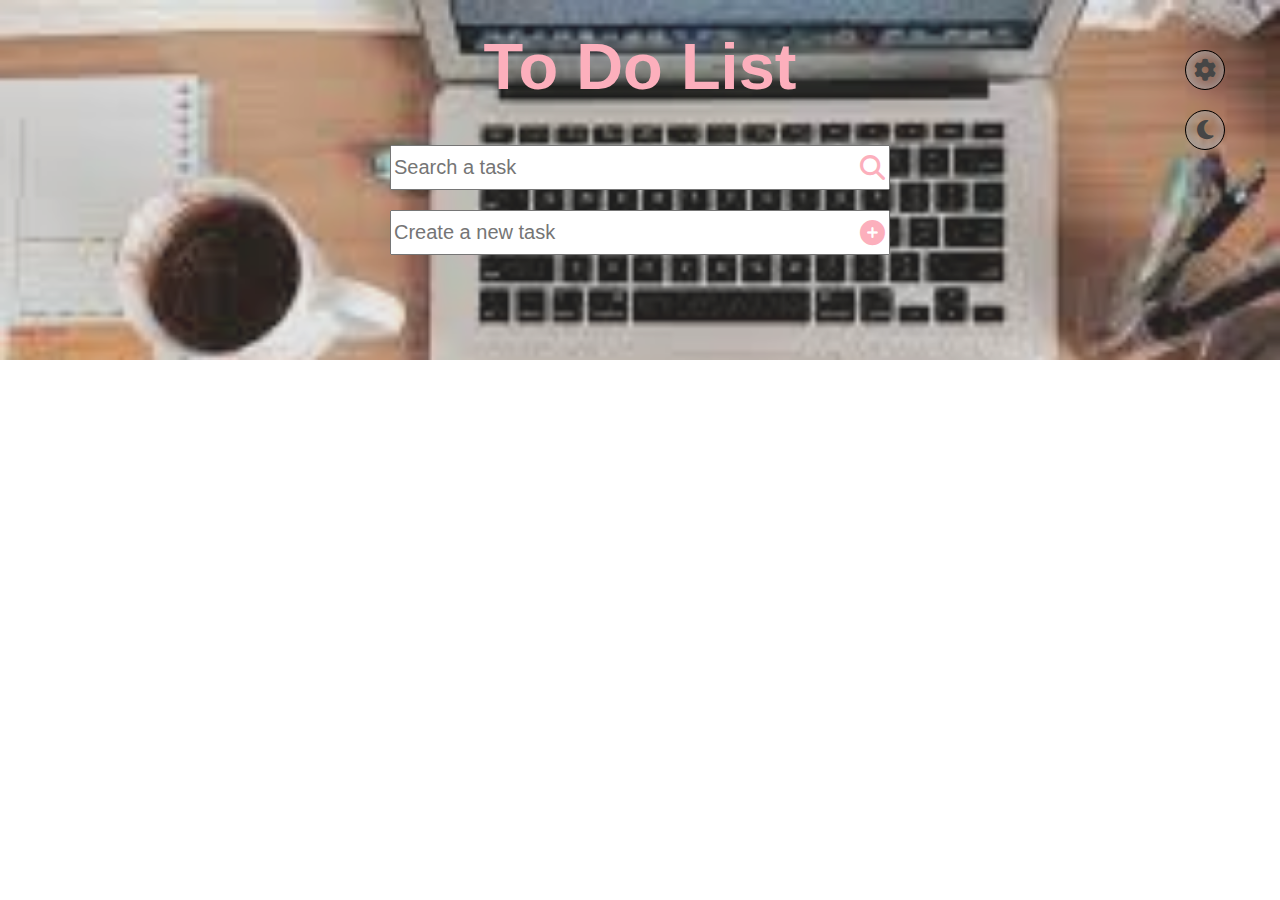
<file: index.html>
<!DOCTYPE html>
<html lang="en">
<head>
    <meta charset="UTF-8">
    <meta http-equiv="X-UA-Compatible" content="IE=edge">
    <meta name="viewport" content="width=device-width, initial-scale=1.0">
    <title>To Do List</title>
    <!-- Main Css File -->
    <link rel="stylesheet" href="css/main.css">
    <!-- Normalize Css File -->
    <link rel="stylesheet" href="css/normalize.css">
    <!-- Fotn Icons -->
    <link rel="stylesheet" href="css/all.min.css">
</head>
<body>
    <!-- <i class="fa-solid fa-gear"></i>
    <i class="fa-solid fa-moon"></i>
    <i class="fa-solid fa-sun"></i> -->
    
    <div class="main-page">
        <div class="high-side-back  ">
            <div class="container">
                <span class="options">
                    <i class="fa-solid fa-gear gear"></i>
                  <div class="about-color">


                     <div class="colors-holder">
                        <div class="colors">
                          <h3>Theme Colors</h3>
                          <div class="bullets">
                            <span></span>
                            <span></span>
                            <span></span>
                            <span></span>
                            <span></span>
                          </div>
                        </div> 

                        <div class="background-img-holder">
                          <h3>Random Backgrounds</h3>
                          <div class="back-inputs">
                            <input type="button" value="Yes" id="">
                            <input type="button" value="No" id="">
                          </div>
                         </div>

                     </div>
                </div>


                <div class="mode-icon">
                  <i class="fa-solid fa-sun"></i>
                  <i class="fa-solid fa-moon color-icon"></i>
                </div>    
              </span>

                <div class="heigh-side"> 

                      <h2>To Do List</h2>

                     
                <div class="about-task">
                    <div class="add-task">
                       <div class="input-field">
                        <input type="text" placeholder="Search a task" >
                        <i class="fa-solid fa-magnifying-glass"></i>                </div>
                       </div>

               
    
                    <div class="create-task">
                      <div class="input-field">
                        <input type="text" placeholder="Create a new task" >
                        <i class="fa-solid fa-circle-plus"></i>  
                       </div>
                    </div>
                </div>

                

                </div>
            </div>
  
        </div>
    
        <div class="low-side-back">
            <div class="container">


                <div class="low-side">

                 <!-- <div class="task-added">

                  <div class="contentSide">
                    <span>Html & Css</span>
                    <input type="text" name="" id="">
                  </div>

                  <div class="icons">
                     <i class="delete fa-solid fa-square-minus"></i>

                      <div class="edit-save">
                         <i class="fa-solid fa-pen-to-square"></i>
                         <i class="fa-solid fa-floppy-disk"></i>
                      </div>
                   </div> 


                </div> -->
                  


              </div>
            </div>
        </div>

    </div>
    
    <script src="main.js"></script>
</body>
</html>
</file>
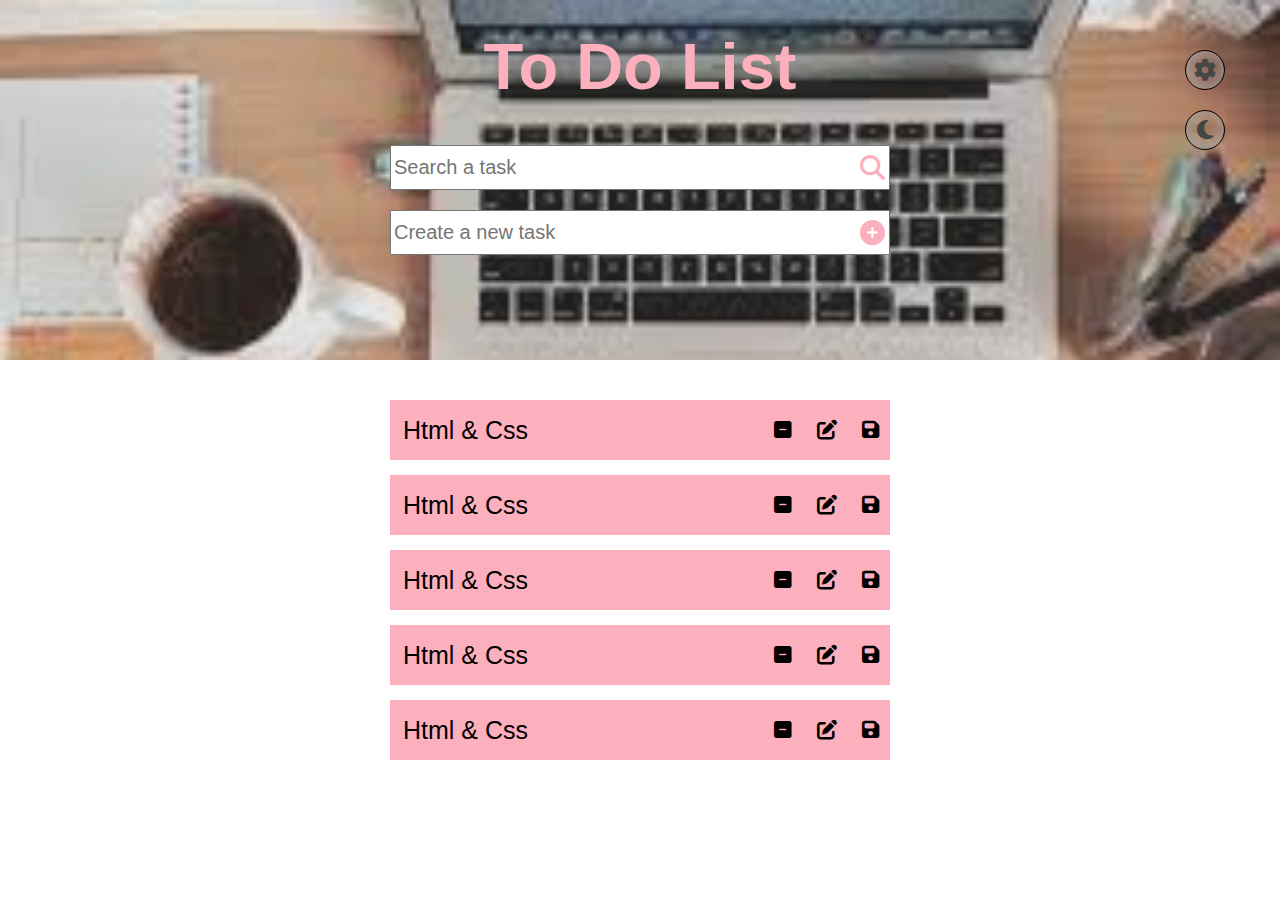
<file: safeVErsion.html>
<!DOCTYPE html>
<html lang="en">
<head>
    <meta charset="UTF-8">
    <meta http-equiv="X-UA-Compatible" content="IE=edge">
    <meta name="viewport" content="width=device-width, initial-scale=1.0">
    <title>To Do List</title>
    <!-- Main Css File -->
    <link rel="stylesheet" href="css/main.css">
    <!-- Normalize Css File -->
    <link rel="stylesheet" href="css/normalize.css">
    <!-- Fotn Icons -->
    <link rel="stylesheet" href="css/all.min.css">
</head>
<body>
    <!-- <i class="fa-solid fa-gear"></i>
    <i class="fa-solid fa-moon"></i>
    <i class="fa-solid fa-sun"></i> -->
    
    <div class="main-page">
        <div class="high-side-back  ">
            <div class="container">
                <span class="options">
                    <i class="fa-solid fa-gear gear"></i>
                  <div class="about-color">

                    

                    <div class="colors-holder">
                        <h3>Theme Colors</h3>
                        <div class="bullets">
                         <span></span>
                         <span></span>
                         <span></span>
                         <span></span>
                         <span></span>

                       </div>
                    </div>



                </div>
                <div class="mode-icon">
                  <i class="fa-solid fa-sun"></i>
                  <i class="fa-solid fa-moon color-icon"></i>
                </div>    
              </span>

                <div class="heigh-side"> 

                      <h2>To Do List</h2>

                     
                <div class="about-task">
                    <div class="add-task">
                       <div class="input-field">
                        <input type="text" placeholder="Search a task" >
                        <i class="fa-solid fa-magnifying-glass"></i>                </div>
                       </div>

               
    
                    <div class="create-task">
                      <div class="input-field">

                        <input type="text" placeholder="Create a new task" >
                        <i class="fa-solid fa-circle-plus"></i>  
                       </div>
                    </div>
                </div>

                

                </div>
            </div>
  
        </div>
    
        <div class="low-side-back">
            <div class="container">
              <div class="low-side">
                <div class="task-added">
                    <span>Html & Css</span>
                        <div class="icons">
                             <i class="fa-solid fa-square-minus"></i>
                             <i class="fa-solid fa-pen-to-square"></i>
                             <i class="fa-solid fa-floppy-disk"></i>
                        </div> 
                </div>

                <div class="task-added">
                    <span>Html & Css</span>
                        <div class="icons">
                             <i class="fa-solid fa-square-minus"></i>
                             <i class="fa-solid fa-pen-to-square"></i>
                             <i class="fa-solid fa-floppy-disk"></i>
                        </div> 
                </div>
                <div class="task-added">
                    <span>Html & Css</span>
                        <div class="icons">
                             <i class="fa-solid fa-square-minus"></i>
                             <i class="fa-solid fa-pen-to-square"></i>
                             <i class="fa-solid fa-floppy-disk"></i>
                        </div> 
                </div>
       
            <div class="task-added">
                <span>Html & Css</span>
                    <div class="icons">
                         <i class="fa-solid fa-square-minus"></i>
                         <i class="fa-solid fa-pen-to-square"></i>
                         <i class="fa-solid fa-floppy-disk"></i>
                    </div> 
            </div>


            <div class="task-added">
                <span>Html & Css</span>
                    <div class="icons">
                         <i class="fa-solid fa-square-minus"></i>
                         <i class="fa-solid fa-pen-to-square"></i>
                         <i class="fa-solid fa-floppy-disk"></i>
                    </div> 
            </div>











              </div>
            </div>
        </div>

    </div>
    
    <script src="main.js"></script>
</body>
</html>
</file>
<file: css/main.css>
* {
    -webkit-box-sizing: border-box;
    -moz-box-sizing: border-box;
    box-sizing: border-box;
  }
  :root {
    --main-color: #2196f3;
 
    --main-transition: 0.3s;
    --main-padding-top: 100px;
    --main-padding-bottom: 100px;

  }
  html {
    scroll-behavior: smooth;
  }
  body {
    font-family: "Cairo", sans-serif;
  }
  a {
    text-decoration: none;
  }
  ul {
    list-style: none;
    margin: 0;
    padding: 0;
  }
  .container {
    padding-left: 15px;
    padding-right: 15px;
    margin-left: auto;
    margin-right: auto;
  }
  
  /* Small */
  @media (min-width: 768px) {
    .container {
      width: 750px;
    }
  }
  /* Medium */
  @media (min-width: 992px) {
    .container {
      width: 970px;
    }
  }
  /* Large */
  @media (min-width: 1200px) {
    .container {
      width: 1170px;
    }
  }

  .main-page{
    background-color:white;
    z-index: -1;
    min-height: 100vh;
    transition: 0.5s;
  }

  .main-page .container{
    position: relative;
  }

  .main-page .container .heigh-side ,.main-page .container .low-side{
    display: flex;
    flex-direction: column;
    align-items: center;
  }

  .high-side-back{
    width: 100%;
    height: 40vh;
    z-index: 3;
    position: relative;
    background-image: url(/images/study1.jfif);
    background-repeat: no-repeat;
    background-size: cover;
  }

  .high-side-back::before{
    content: "";
    position: absolute;
    top: 0;
    right: 0;
    width: 100%;
    height: 100%;
   background-color: rgb(152, 152, 152);
    opacity: 0.2;
    z-index: 0;
  }

  .high-side-back input{


  }

  .high-side-back .container .high-side{
    color: white;
    z-index: 2;
    opacity: 1;
    
}

.options{
    display:flex;
    flex-direction: column;
    align-items: flex-end;
    justify-content: end;
    position: absolute;
    right: 0;
    top:50px;

}


.options i{
    color: rgb(70, 70, 70);
    font-size: 22px;
    font-weight: 900;
    width: 40px;
    height: 40px;
    border-radius: 50%;
    border: 1px solid black;
    justify-items: center;
    justify-content: center;
    position: relative;
    align-items: center;
    display: flex;
    margin-bottom: 20px;
    box-shadow: 1px 0px 15px 1px rgb(166, 163, 163) inset;
}

  .heigh-side h2{
    color: rgb(252, 175, 188);
    transition: 0.3s;
    font-size: 65px;
    margin-top: 30px;
    margin-bottom: 40px;
    text-align: center;
    font-weight: 700;
  }
  .heigh-side .input-field input{
    width: 500px;
    height: 45px;
    font-size: 20px;
  }

  .input-field{
    position: relative;
    margin-bottom: 20px;

  }

 

  .heigh-side .input-field i{
  position: absolute;
  right: 0;
  top:50%;
  color: rgb(252, 175, 188);
  transition: 0.3s;
  font-weight:900 ;
  font-size:25px;
  transform: translateY(-50%);
  margin-right: 5px;
  }

   .low-side-back{
    padding-bottom: 50px;
    }

    .about-color{
        width: 250px; 

    }

    .colors-holder{
     background-color:white;
     position: absolute;  
     height: fit-content;
     width: 200px; 
     top: 0;
     left: 0;
     text-align: center;
     display: none;
     padding-bottom: 15px;
     text-align: center;
     z-index: 99;
     padding-left: 2px;
     padding-right: 2px;
    }
    .colors{
      border-bottom: 1px solid #ccc;
      padding-bottom: 15px;

    }
    .background-img-holder h3{
      color: white;
      font-size: 18px;

    }
    .back-inputs{
      display: flex;
      justify-content: center;
      align-items: center;
      gap:25px;
    }
    .background-img-holder input{
      width: 50px;
      }

    .colors-holder .colors h3{
      font-size: 20px;
      margin-top: 15px;
    }

    .colors-holder::before{
    content: '';
    position: absolute;
    /* background-color: red; */
    top:13px;
    right:-9px;
    border: 9px solid transparent; 
    border-right-color:rgb(54, 50, 50);
    }

    

    .bullets span{
        
        display: inline-block;
        width: 30px;
        height: 30px;
        border-radius: 50%;
        margin-left: 3px;
    }
    .bullets span:first-child{
        background-color: rgb(252, 175, 188);
    }

    .bullets span:nth-child(2){
        background-color: rgb(102, 175, 235);
    }
    .bullets span:nth-child(3){
 
        background-color: rgb(112, 194, 190);
    }
    .bullets span:nth-child(4){

        background-color: rgb(177, 142, 211);
    }


    .bullets span:last-child{
        background-color: rgb(240, 175, 101);
    }

    .low-side-back .container .low-side{
        color: black;
        margin-top: 40px;
        z-index: 2;
        display: flex;
        flex-direction: column;
        gap: 15px;
    }





  .light-color{
        color: white;
    }

  .dark-color{
        color: black;
    }

  .light{
    background-color: white !important;
  }

  .dark{
    background-color: black !important;
  }

  .show{
    display: block;
  }

 .activated{
  display: flex !important;
 }

 .desactivated{
  display: none !important;

 }

 .mode-icon{
  position: relative;
  height: 100px;
  width:40px;
 }

 .mode-icon i{
  position: absolute;
 }

 .mode-icon i:first-child{
  display:none;
}

.options .gear{
  animation: rotation 5s linear  infinite ;
}

@keyframes rotation{

  0%{
    transform: rotate(0);
  }

  100%{
    transform: rotate(360deg);
  }
}


/* Surposition du btn edit et save: */

.low-side .task-added{

  width: 500px;
  min-height: 60px;
  background-color: rgb(252, 175, 188);
  display: flex;
  justify-content: space-between;
  align-items: center;
  padding: 0 10px;
  transition: 0.3s;
  
}

/* content side */

.contentSide{
  position: relative;
  width: 100%;
}
.low-side .task-added span{
  position: relative;
  font-size: 25px;
  z-index: 0;
  width: 100%;
  padding-left: 3px;
  display: flex;
  align-items: center;
  height: 40px;

}


.low-side .task-added .contentSide input{
  z-index: 1;
  position: relative;
  width: calc(100% - 60px);
  height: 40px;
  border-radius: 2px;
  display: none;
  font-size: 25px;
}

/* input=>display:block 
   span posiiition :absolute
*/




/* icons side */

.low-side .task-added .icons {
  position: relative;
   gap: 25px;
   display: flex;
 }
 
.task-added  .icons i{
  padding: 0;
  font-size: 20px;

}
.edit-save{
  position: relative;
  padding-left: 5px;
}

.edit-save .fa-floppy-disk{
  position: absolute;
  top: 0;
  left: -10px;
  color: red;
}

.edit-save .fa-pen-to-square{
  position: absolute;
  top: 0;
  left: -10px;
  color: green;
}
</file>
